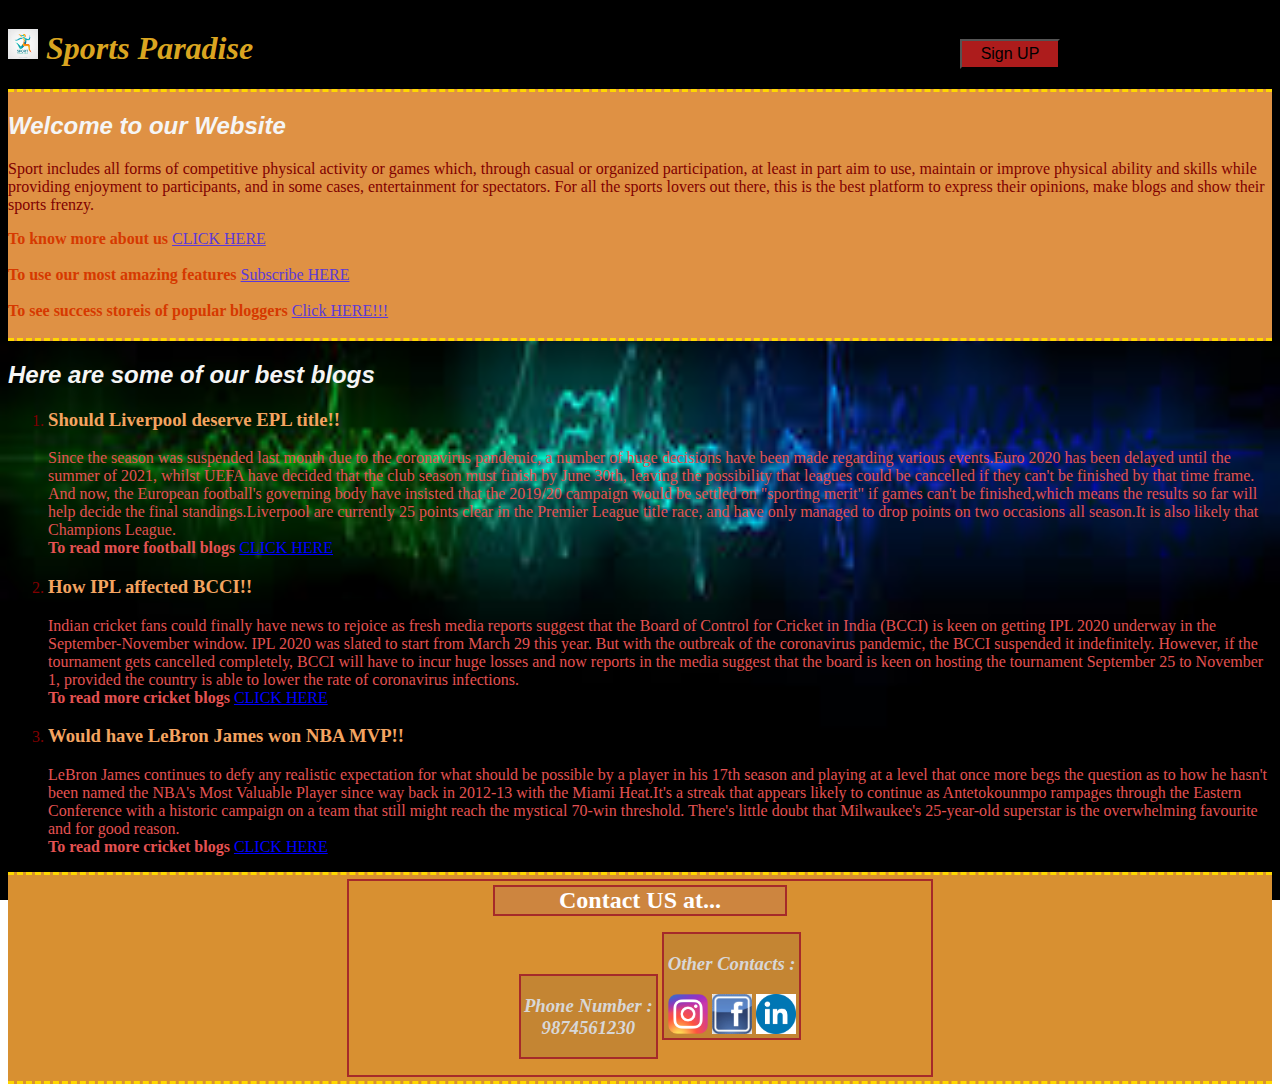
<file: index.html>
<!DOCTYPE html>
<html dir="ltr" lang="en">
    <head>
        <meta charset="UTF-8"> <!--UTF-8 IS HUMAN READABLE STANDARD-->
        <meta name="viewport" content="width=device-width, initial-scale=1.0">
        <title>Webpage</title>
        <link rel="stylesheet" type="text/css" href="./css/style.css">
    </head>
    <body>
        <div id="header">
            <h1><img src="./img/logo.jpg" width="30px"> Sports Paradise</h1>
            <a href="./signup.html" target="_blank"><input type="button" value="Sign UP"></a>
        </div>
        
        <div id="outer-div">
            <div id="intro">
                <h2>Welcome to our Website</h2>
                <p>
                    Sport includes all forms of competitive physical activity or games which, through casual or organized 
                    participation, at least in part aim to use, maintain or improve physical ability and skills
                    while providing enjoyment to participants, and in some cases, entertainment for spectators.
                    For all the sports lovers out there, this is the best platform to express their opinions, make blogs and
                    show their sports frenzy.
                    
               </p>
          </div>
   
           <div id="nav">
                <strong>To know more about us</strong> <a href="./aboutus.html" target="_blank">CLICK HERE</a><br/><br/>
                <strong>To use our most amazing features</strong> <a href = "./subscribe/subscribe.html" target="_blank">Subscribe HERE</a><br/><br/>
                <b>To see success storeis of popular bloggers</b> <a href ="./sccss_story.html" target="_blank">Click HERE!!!</a><br/>
                <br/>
           
            </div>
        </div>
        
        <div id="blogs">
            <h2>Here are some of our best blogs</h2>
        <ol>
            <li>
                <h3>Should Liverpool deserve EPL title!!</h3>
                <p>
                    Since the season was suspended last month due to the coronavirus pandemic, a number of huge decisions
                    have been made regarding various events.Euro 2020 has been delayed until the summer of 2021, whilst 
                    UEFA have decided that the club season must finish by June 30th, leaving the possibility that leagues
                    could be cancelled if they can't be finished by that time frame.
                    And now, the European football's governing body have insisted that the 2019/20 campaign would be 
                    settled on "sporting merit" if games can't be finished,which means the results so far will help decide
                    the final standings.Liverpool are currently 25 points clear in the Premier League title race, and have 
                    only managed to drop points on two occasions all season.It is also likely that Champions League.
                    <br/>
                    <strong>To read more football blogs</strong> <a href="./blogspots/football.html" target="_blank">CLICK HERE</a>
                </p>
            </li>

            <li>
                <h3>How IPL affected BCCI!!</h3>
                <p>
                    Indian cricket fans could finally have news to rejoice as fresh media reports suggest that the Board of 
                    Control for Cricket in India (BCCI) is keen on getting IPL 2020 underway in the September-November 
                    window. IPL 2020 was slated to start from March 29 this year. But with the outbreak of the coronavirus
                    pandemic, the BCCI suspended it indefinitely.
                    However, if the tournament gets cancelled completely, BCCI will have to incur huge losses and 
                    now reports in the media suggest that the board is keen on hosting the tournament September 25 to 
                    November 1, provided the country is able to lower the rate of coronavirus infections.
                    <br/>
                    <strong>To read more cricket blogs </strong> <a href="./blogspots/cricket.html" target="_blank">CLICK HERE</a>
                </p>
            </li>

            <li>
                <h3>Would have LeBron James won NBA MVP!!</h3>
                <p>
                    LeBron James continues to defy any realistic expectation for what should be possible by a player in his 
                    17th season and playing at a level that once more begs the question as to how he hasn't been named 
                    the NBA's Most Valuable Player since way back in 2012-13 with the Miami Heat.It's a streak that appears 
                    likely to continue as Antetokounmpo rampages through the Eastern Conference with a historic campaign on a team 
                    that still might reach the mystical 70-win threshold.
                    There's little doubt that Milwaukee's 25-year-old superstar is the overwhelming favourite 
                    and for good reason.
                    <br/>
                    <strong>To read more cricket blogs </strong> <a href="./blogspots/basketball.html" target="_blank">CLICK HERE</a>
                </p>
            </li>
        </ol>

        </div>
        
        <div id="contact">
            <div id="contact-details">
                <h2>Contact US at...</h2>
    
            
                <ul class="contact-method">
        
                        <li><h3>Phone Number : 9874561230</h3></li>
                        <li><h3>Other Contacts :</h3>
                            <a href="https://www.instagram.com/" target="_blank"><img src="./img/instalogo.jpg" width="40px"></a>
                            <a href="https://www.facebook.com/" target="_blank"><img src="./img/fblogo.jpg" width=40px></a>
                            <a href="https://www.linkedin.com/" target="_blank"><img src="./img/linkedin.png" width=40px></a>
                        </li>
                        
                    </div>
                    
                </ul>
            </div>
                
            
        </div>

    </body>
</html>
</file>
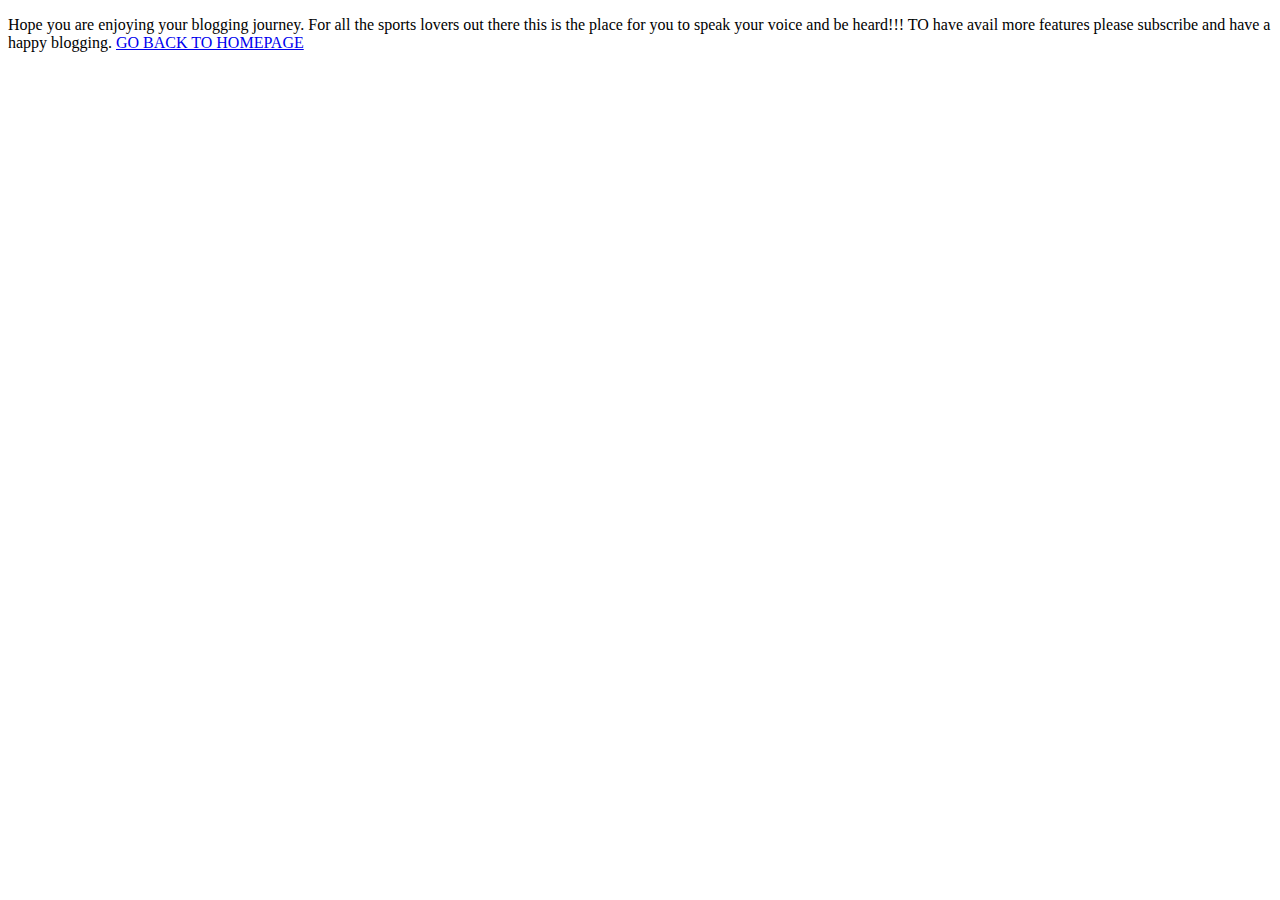
<file: aboutus.html>
<!DOCTYPE html>
<html dir="ltr" lang="en">
    <head>
        <meta charset="UTF-8"> <!--UTF-8 IS HUMAN READABLE STANDARD-->
        <meta name="viewport" content="width=device-width, initial-scale=1.0">
        <title>Webpage</title>
    </head>
    <body>
        <p>
            Hope you are enjoying your blogging journey. For all the sports lovers out there 
            this is the place for you to speak your voice and be heard!!!
            TO have avail more features please subscribe and have a happy blogging.

            <a href="./index.html" target="_blank">GO BACK TO HOMEPAGE</a>
        </p>
    </body>
</html>
</file>
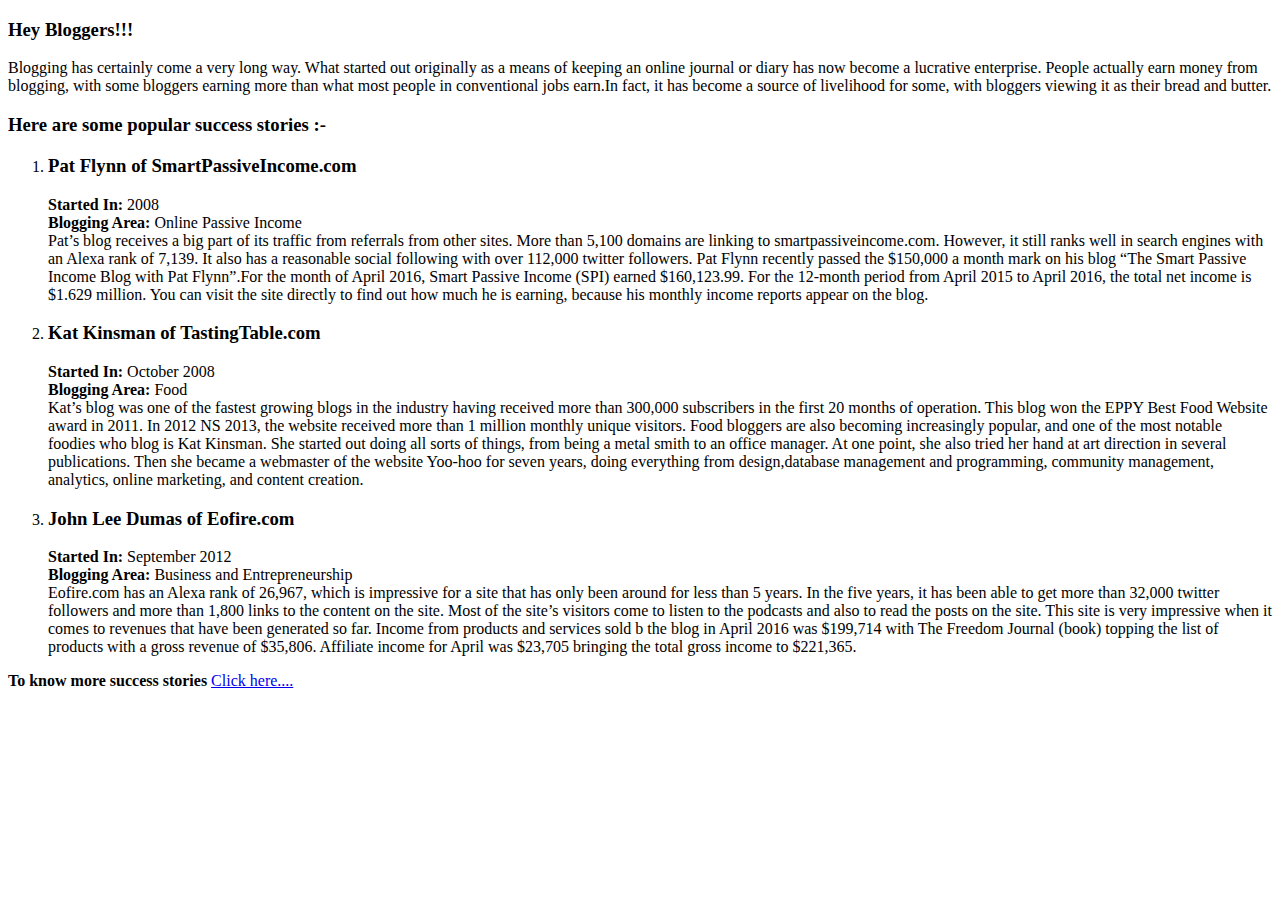
<file: sccss_story.html>
<!DOCTYPE html>
<html lang="en">
<head>
    <meta charset="UTF-8">
    <meta name="viewport" content="width=device-width, initial-scale=1.0">
    <title>Document</title>
</head>
<body>
    <h3>Hey Bloggers!!!</h3>
     Blogging has certainly come a very long way. What started out originally as a means of keeping an online journal or
     diary has now become a lucrative enterprise. People actually earn money from blogging, with some bloggers earning
     more than what most people in conventional jobs earn.In fact, it has become a source of livelihood for some, 
     with bloggers viewing it as their bread and butter.
     <h3>Here are some popular success stories :-</h3> 
     <ol>
         <li>
             <h3>Pat Flynn of SmartPassiveIncome.com</h3>
             <p>
                <b>Started In:</b> 2008<br/>
                <b>Blogging Area:</b> Online Passive Income<br/>
                Pat’s blog receives a big part of its traffic from referrals from other sites.
                More than 5,100 domains are linking to smartpassiveincome.com. However, it still ranks well
                in search engines with an Alexa rank of 7,139. It also has a reasonable social following with over
                112,000 twitter followers.
                Pat Flynn recently passed the $150,000 a month mark on his blog “The Smart Passive Income Blog with
                Pat Flynn”.For the month of April 2016, Smart Passive Income (SPI) earned $160,123.99. 
                For the 12-month period from April 2015 to April 2016, the total net income is $1.629 million.
                You can visit the site directly to find out how much he is earning, because his monthly income 
                reports appear on the blog.
               
             </p>
         </li>
         <li>
             <h3>Kat Kinsman of TastingTable.com</h3>
             <p>
                <b>Started In:</b> October 2008<br/>
                <b>Blogging Area:</b> Food<br/>
                 Kat’s blog was one of the fastest growing blogs in the industry having received more than
                 300,000 subscribers in the first 20 months of operation. This blog won the EPPY Best Food Website award in 2011. 
                 In 2012 NS 2013, the website received more than 1 million monthly unique visitors.
                 Food bloggers are also becoming increasingly popular, and one of the most notable foodies who blog is Kat Kinsman. 
                 She started out doing all sorts of things, from being a metal smith to an office manager. At one point, she also tried her 
                 hand at art direction in several publications. Then she became a webmaster of the website Yoo-hoo for seven years, doing
                 everything from design,database management and programming, community management, analytics, online marketing, 
                 and content creation.
             </p>
         </li>
         <li>
         <h3>John Lee Dumas of Eofire.com</h3>
         <p>
             <b>Started In:</b> September 2012<br/>
             <b>Blogging Area:</b> Business and Entrepreneurship<br/>
             Eofire.com has an Alexa rank of 26,967, which is impressive for a site that has only been around for less than 5 years. In the five years, it has been able to get more than 32,000 twitter followers and more than 1,800 links to the content on the site. Most of the site’s visitors come to listen to the podcasts and also to read the posts on the site.
             This site is very impressive when it comes to revenues that have been generated so far. Income from products and services sold b
             the blog in April 2016 was $199,714 with The Freedom Journal (book) topping the list of products with a gross revenue of $35,806. 
             Affiliate income for April was $23,705 bringing the total gross income to $221,365.
         </p>
        </li>

     </ol>

     <strong>To know more success stories</strong> <a href="https://www.incomediary.com/top-20-bloggers"> Click here....</a>
     
     
      
    
     
 </body>
</html>
</file>
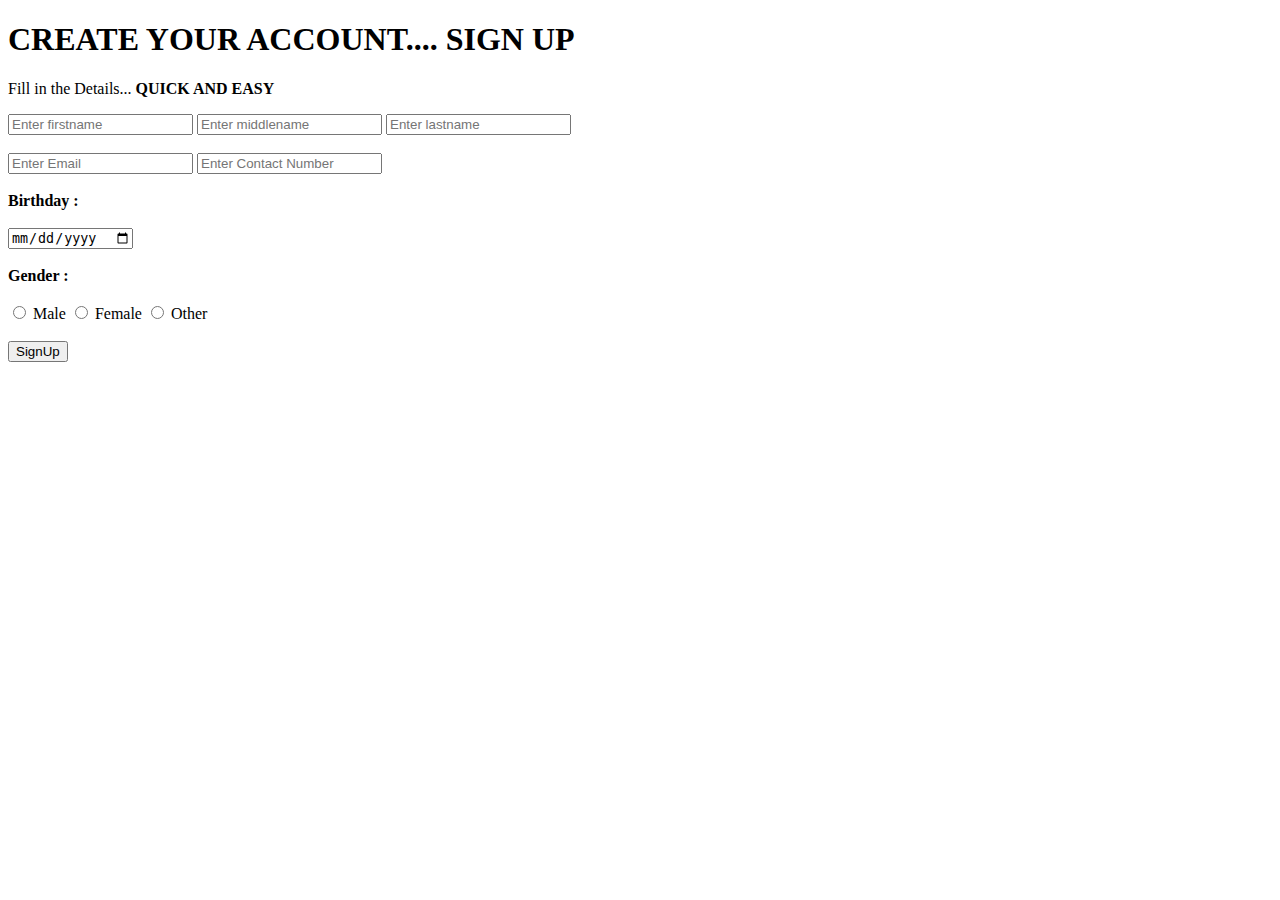
<file: signup.html>
<!DOCTYPE html>
<html lang="en">
<head>
    <meta charset="UTF-8">
    <meta name="viewport" content="width=device-width, initial-scale=1.0">
    <title>Sign-UP</title>
</head>
<body>
    <h1>CREATE YOUR ACCOUNT.... SIGN UP</h1>
    <p>Fill in the Details... <strong> QUICK AND EASY</strong></P> 
    
    <form>
        <input type="text" id="firstname" name="firstname" placeholder="Enter firstname" required>
        <input type="text" id="middlename" name="middlename" placeholder="Enter middlename">
        <input type="text" id="lastname" name="lastname" placeholder="Enter lastname" required><br/><br/>
        <input type="email" id="email" name="email" placeholder="Enter Email"required>
        <input type="number" id="number" name="number" placeholder="Enter Contact Number" required><br/><br/>
        <b><label for="birthday">Birthday :</label></b><br/><br/>
        <input type="date" id="birthday" name="birthday" required><br/><br/>
        <b><label for="gender" required>Gender :</label></b><br/><br/>
        <input type="radio" id="male" name="gender" value="male">
        <label for="male">Male</label>
        <input type="radio" id="female" name="gender" value="female">
        <label for="female">Female</label>
        <input type="radio" id="other" name="gender" value="other">
        <label for="other">Other</label><br/><br/>
        <a href="./index.html" target="_blank"><input type="submit" value="SignUp"></a>
        
    </form>
</body>
</html>
</file>
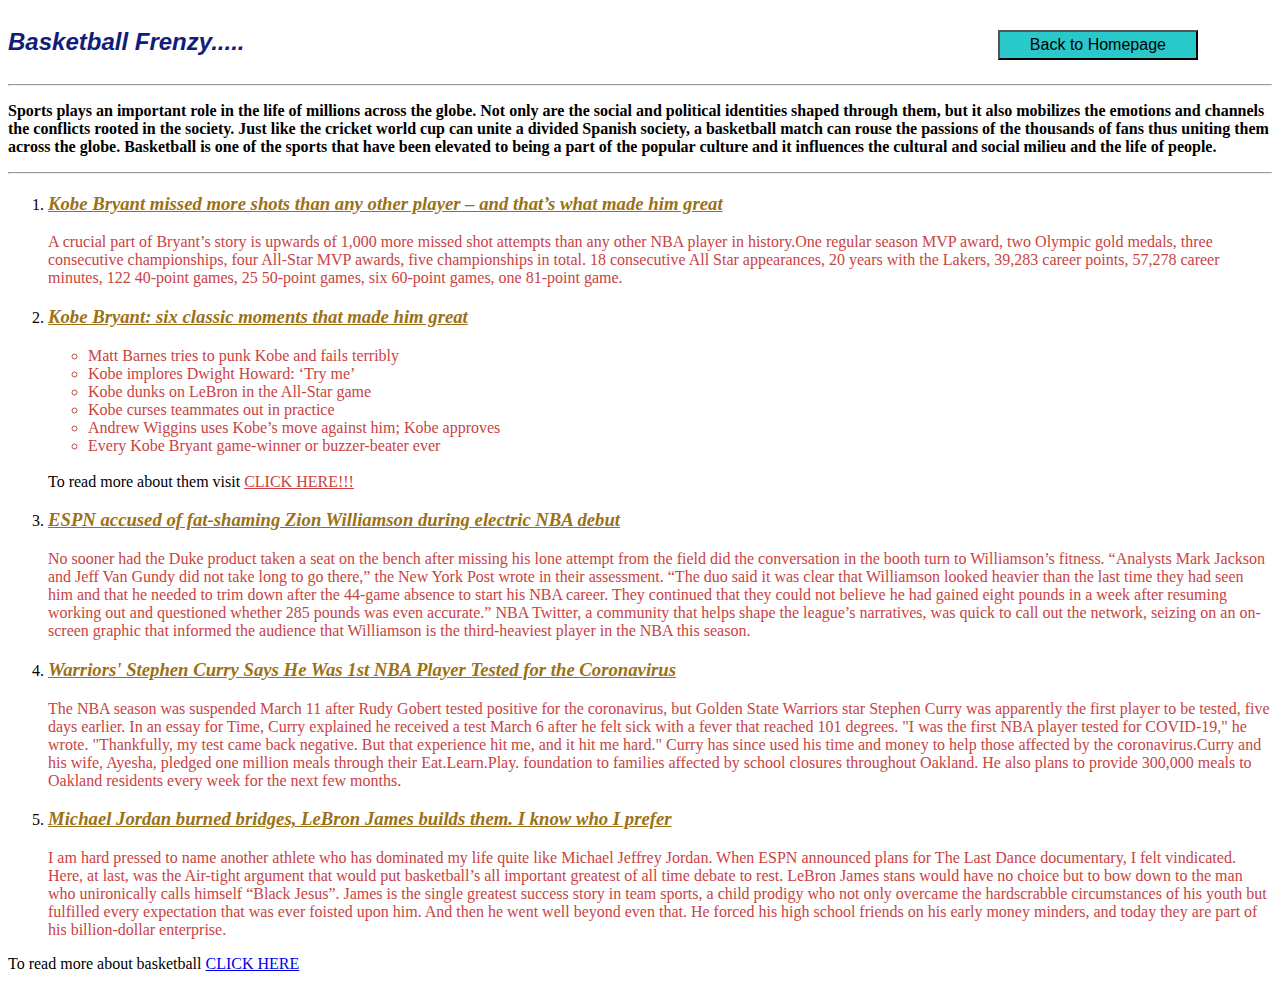
<file: blogspots/basketball.html>
<!DOCTYPE html>
<html lang="en">
<head>
    <meta charset="UTF-8">
    <meta name="viewport" content="width=device-width, initial-scale=1.0">
    <title>Blogspot3</title>
    <link rel="stylesheet" type="text/css" href="../css/blogs.css">

</head>
<body>
    <div id="head">
        <h2>Basketball Frenzy.....</h2>
        <a href="../index.html" target="_blank"><input type="button" value="Back to Homepage"></a>

    </div>
    <hr>
    <section id="start">
        <p>
            Sports plays an important role in the life of millions across the globe. Not only are the social and 
            political identities shaped through them, but it also mobilizes the emotions and channels the conflicts rooted
            in the society. Just like the cricket world cup can unite a divided Spanish society, a basketball match can 
            rouse the passions of the thousands of fans thus uniting them across the globe. 
            Basketball is one of the sports that have been elevated to being a part of the popular culture and 
            it influences the cultural and social milieu and the life of people.
        </p>
    </section>
    <hr>
    <div id="blog">
        <ol>
            <li>
                <h3>Kobe Bryant missed more shots than any other player – and that’s what made him great</h3>
                <p>
                    A crucial part of Bryant’s story is upwards of 1,000 more missed shot attempts than any other 
                    NBA player in history.One regular season MVP award, two Olympic gold medals, three consecutive
                    championships, four All-Star MVP awards, five championships in total. 18 consecutive All Star 
                    appearances, 20 years with the Lakers, 39,283 career points, 57,278 career minutes,
                    122 40-point games, 25 50-point games, six 60-point games, one 81-point game.
                </p>
            </li>
            <li>
                <h3>Kobe Bryant: six classic moments that made him great</h3>
                <ul>
                    <li>Matt Barnes tries to punk Kobe and fails terribly</li>
                    <li>Kobe implores Dwight Howard: ‘Try me’</li>
                    <li>Kobe dunks on LeBron in the All-Star game</li>
                    <li>Kobe curses teammates out in practice</li>
                    <li>Andrew Wiggins uses Kobe’s move against him; Kobe approves</li>
                    <li>Every Kobe Bryant game-winner or buzzer-beater ever</li>
                </ul><br>
                To read more about them visit <a href="https://www.theguardian.com/sport/blog/2016/apr/13/kobe-bryant-eight-special-moments-lakers-retirement"> CLICK HERE!!!</a>
            </li>
            <li>
                <h3>ESPN accused of fat-shaming Zion Williamson during electric NBA debut</h3>
                <p>
                    No sooner had the Duke product taken a seat on the bench after missing his 
                    lone attempt from the field did the conversation in the booth turn to Williamson’s fitness.
                    “Analysts Mark Jackson and Jeff Van Gundy did not take long to go there,” the New York Post wrote
                    in their assessment. “The duo said it was clear that Williamson looked heavier than the last time 
                    they had seen him and that he needed to trim down after the 44-game absence to start his NBA career.
                    They continued that they could not believe he had gained eight pounds in a week after resuming
                    working out and questioned whether 285 pounds was even accurate.”
                    NBA Twitter, a community that helps shape the league’s narratives, was quick to call out the network, 
                    seizing on an on-screen graphic that informed the audience that Williamson is the third-heaviest player
                    in the NBA this season.
                </p>
            </li>
            <li>
                <h3>Warriors' Stephen Curry Says He Was 1st NBA Player Tested for the Coronavirus</h3>
                <p>
                    The NBA season was suspended March 11 after Rudy Gobert tested positive for the coronavirus, 
                    but Golden State Warriors star Stephen Curry was apparently the first player to be tested, five days
                    earlier. In an essay for Time, Curry explained he received a test March 6 after he felt sick with a fever 
                    that reached 101 degrees.
                    "I was the first NBA player tested for COVID-19," he wrote. "Thankfully, my test came back negative. 
                    But that experience hit me, and it hit me hard."
                    Curry has since used his time and money to help those affected by the coronavirus.Curry and his wife, Ayesha,
                    pledged one million meals through their Eat.Learn.Play. foundation to families affected by school closures 
                    throughout Oakland. He also plans to provide 300,000 meals to Oakland residents every week for the next few months.

                </p>
            </li>
            <li>
                <h3>Michael Jordan burned bridges, LeBron James builds them. I know who I prefer</h3>
                <p>
                    I am hard pressed to name another athlete who has dominated my life quite like Michael Jeffrey Jordan.
                    When ESPN announced plans for The Last Dance documentary, I felt vindicated. Here, at last, was the
                    Air-tight argument that would put basketball’s all important greatest of all time debate to rest. 
                    LeBron James stans would have no choice but to bow down to the man who unironically calls himself “Black Jesus”.
                    James is the single greatest success story in team sports, a child prodigy who not only overcame the 
                    hardscrabble circumstances of his youth but fulfilled every expectation that was ever foisted upon him. 
                    And then he went well beyond even that. He forced his high school friends on his early money minders, and 
                    today they are part of his billion-dollar enterprise.
                </p>
            </li>
        </ol>

    </div>
    
    To read more about basketball <a href="https://blog.feedspot.com/basketball_blogs/" target="_blank">CLICK HERE</a><br/><br/>
    
</body>
</html>
</file>
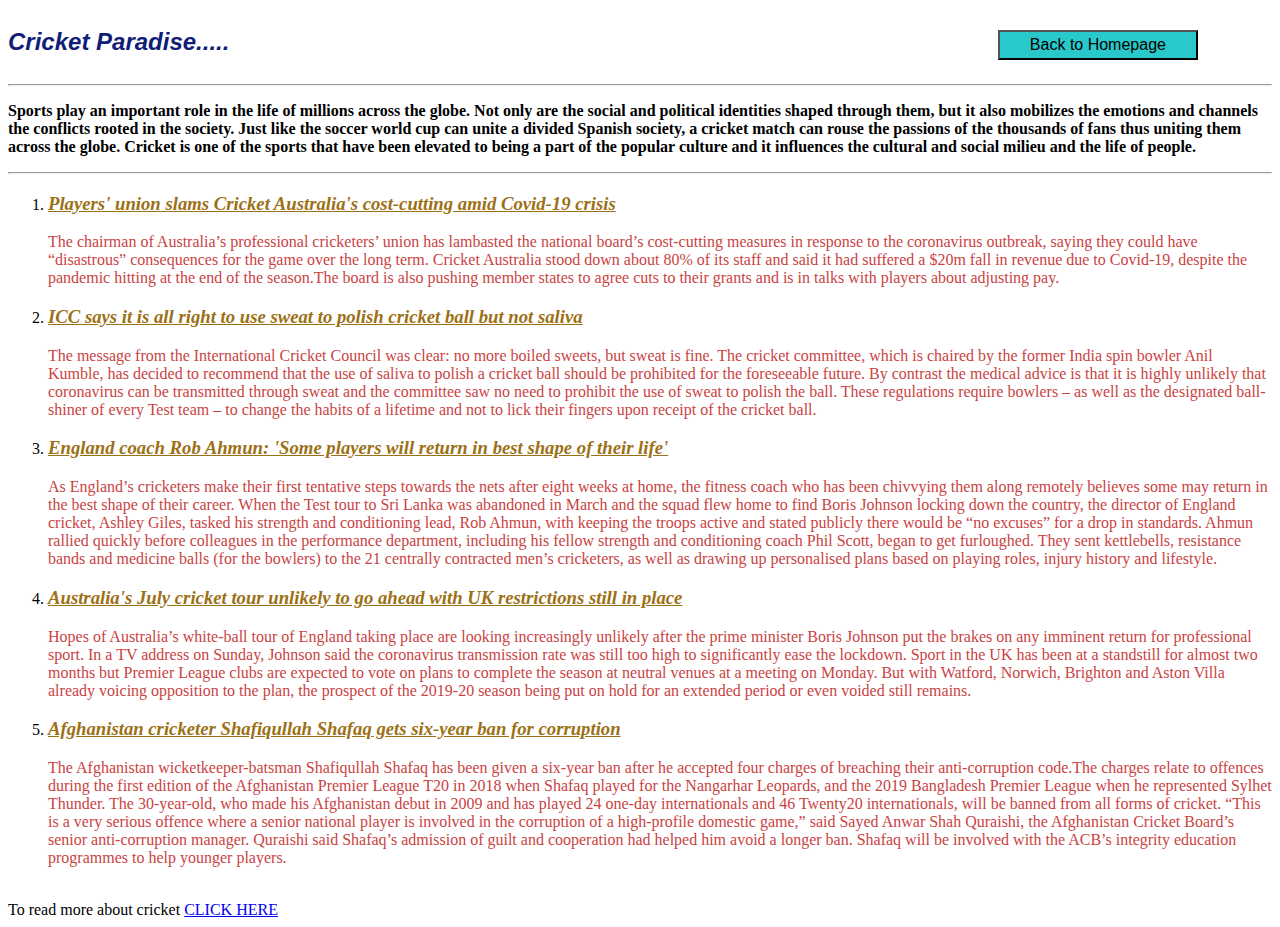
<file: blogspots/cricket.html>
<!DOCTYPE html>
<html lang="en">
<head>
    <meta charset="UTF-8">
    <meta name="viewport" content="width=device-width, initial-scale=1.0">
    <title>Blogspot2</title>
    <link rel="stylesheet" type="text/css" href="../css/blogs.css">
</head>
<body>
    <div id="head">
        <h2>Cricket Paradise.....</h2>
        <a href="../index.html" target="_blank"><input type="button" value="Back to Homepage"></a>
   </div>
   <hr>
   <section id="start">
       <p>
        Sports play an important role in the life of millions across the globe. Not only are the social and 
        political identities shaped through them, but it also mobilizes the emotions and channels the conflicts rooted
        in the society. Just like the soccer world cup can unite a divided Spanish society, a cricket match can 
        rouse the passions of the thousands of fans thus uniting them across the globe. 
        Cricket is one of the sports that have been elevated to being a part of the popular culture and 
        it influences the cultural and social milieu and the life of people.
       </p>
   </section>
   <hr>
   <div id="blog">
    <ol>
        <li>
            <h3>Players' union slams Cricket Australia's cost-cutting amid Covid-19 crisis</h3>
            <p>
                The chairman of Australia’s professional cricketers’ union has lambasted the national board’s
                cost-cutting measures in response to the coronavirus outbreak, saying they could have “disastrous”
                consequences for the game over the long term.
                Cricket Australia stood down about 80% of its staff and said it had suffered a $20m fall in revenue 
                due to Covid-19, despite the pandemic hitting at the end of the season.The board is also pushing 
                member states to agree cuts to their grants and is in talks with players about adjusting pay.
            </p>
        </li>
        <li>
            <h3>ICC says it is all right to use sweat to polish cricket ball but not saliva</h3>
            <p>
                The message from the International Cricket Council was clear: no more boiled sweets, but sweat is fine.
                The cricket committee, which is chaired by the former India spin bowler Anil Kumble, has decided to 
                recommend that the use of saliva to polish a cricket ball should be prohibited for the foreseeable future.
                By contrast the medical advice is that it is highly unlikely that coronavirus can be transmitted through
                sweat and the committee saw no need to prohibit the use of sweat to polish the ball. These regulations
                require bowlers – as well as the designated ball-shiner of every Test team – to change the habits of a 
                lifetime and not to lick their fingers upon receipt of the cricket ball.
            </p>
        </li>
        <li>
            <h3>England coach Rob Ahmun: 'Some players will return in best shape of their life'</h3>
            <p>
                As England’s cricketers make their first tentative steps towards the nets after eight weeks at home, the 
                fitness coach who has been chivvying them along remotely believes some may return in the best shape of their career.
                When the Test tour to Sri Lanka was abandoned in March and the squad flew home to find Boris Johnson locking down 
                the country, the director of England cricket, Ashley Giles, tasked his strength and conditioning lead, Rob Ahmun, 
                with keeping the troops active and stated publicly there would be “no excuses” for a drop in standards.
                Ahmun rallied quickly before colleagues in the performance department, including his fellow strength and 
                conditioning coach Phil Scott, began to get furloughed. They sent kettlebells, resistance bands and 
                medicine balls (for the bowlers) to the 21 centrally contracted men’s cricketers, as well as drawing up personalised
                plans based on playing roles, injury history and lifestyle.
            </p>
        </li>
        <li>
            <h3>Australia's July cricket tour unlikely to go ahead with UK restrictions still in place</h3>
            <p>
                Hopes of Australia’s white-ball tour of England taking place are looking increasingly unlikely after the 
                prime minister Boris Johnson put the brakes on any imminent return for professional sport. In a TV address
                on Sunday, Johnson said the coronavirus transmission rate was still too high to significantly ease the lockdown.
                Sport in the UK has been at a standstill for almost two months but Premier League clubs are expected to vote on 
                plans to complete the season at neutral venues at a meeting on Monday. But with Watford, Norwich, Brighton and
                Aston Villa already voicing opposition to the plan, the prospect of the 2019-20 season being put on hold for
                an extended period or even voided still remains.
            </p>
        </li>
        <li>
            <h3>Afghanistan cricketer Shafiqullah Shafaq gets six-year ban for corruption</h3>
            <p>
                The Afghanistan wicketkeeper-batsman Shafiqullah Shafaq has been given a six-year ban after he 
                accepted four charges of breaching their anti-corruption code.The charges relate to offences during 
                the first edition of the Afghanistan Premier League T20 in 2018 when Shafaq played for the 
                Nangarhar Leopards, and the 2019 Bangladesh Premier League when he represented Sylhet Thunder.
                The 30-year-old, who made his Afghanistan debut in 2009 and has played 24 one-day internationals 
                and 46 Twenty20 internationals, will be banned from all forms of cricket.
                “This is a very serious offence where a senior national player is involved in the corruption 
                of a high-profile domestic game,” said Sayed Anwar Shah Quraishi, the Afghanistan Cricket Board’s 
                senior anti-corruption manager.
                Quraishi said Shafaq’s admission of guilt and cooperation had helped him avoid a longer ban. 
                Shafaq will be involved with the ACB’s integrity education programmes to help younger players.
            </p>
        </li>
    </ol>
   </div>
            <br/>
    To read more about cricket <a href="https://www.theguardian.com/sport/cricket" target="_blank">CLICK HERE</a>
    
</body>
</html>
</file>
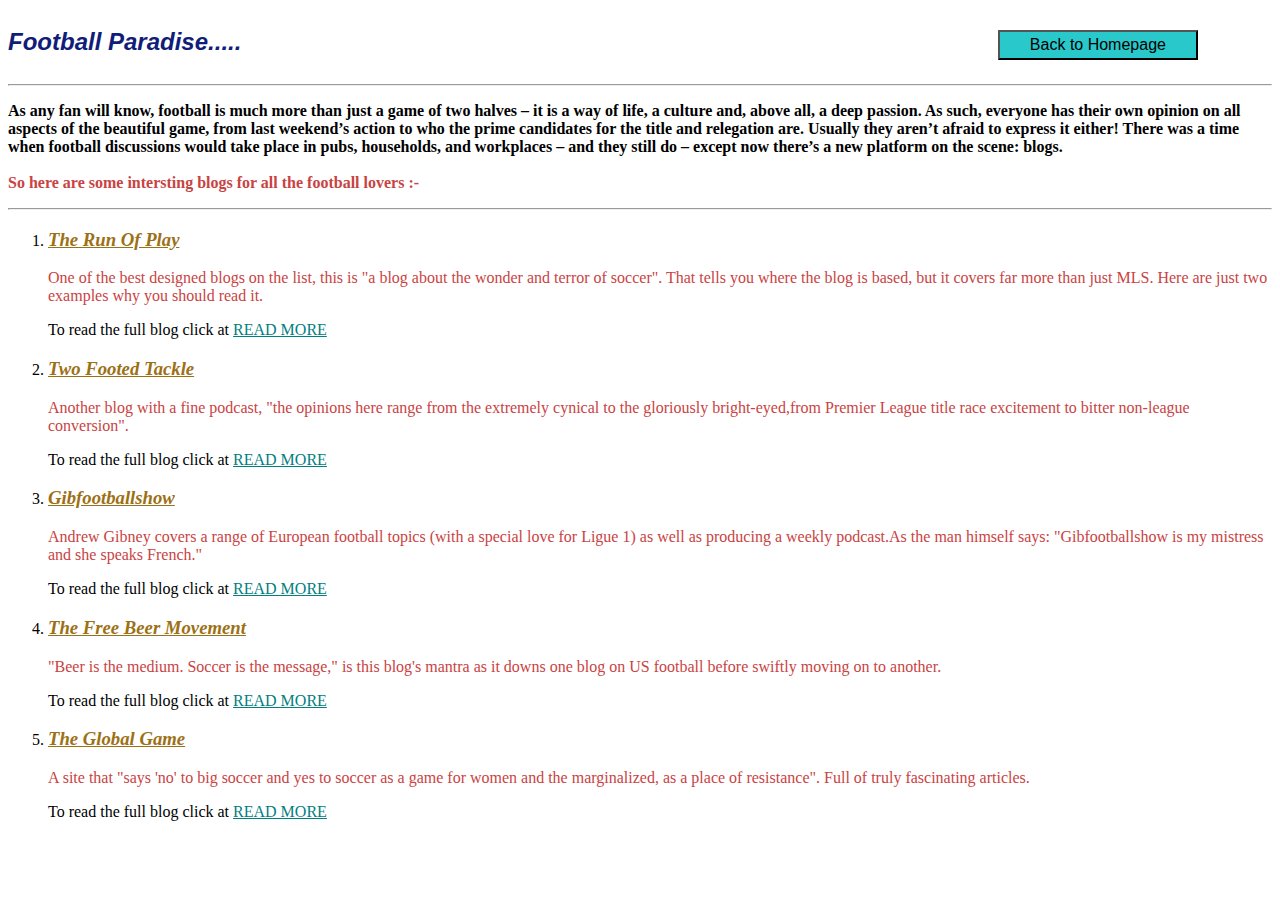
<file: blogspots/football.html>
<!DOCTYPE html>
<html lang="en">

<head>
    <meta charset="UTF-8">
    <meta name="viewport" content="width=device-width, initial-scale=1.0">
    <title>Blogspot1</title>
    <link rel="stylesheet" type="text/css" href="../css/blogs.css">
</head>

<body>
    <div id="head">
         <h2>Football Paradise.....</h2>
         <a href="../index.html" target="_blank"><input type="button" value="Back to Homepage"></a>
    </div>
    <hr>
    <section id="start">
        <p>
            As any fan will know, football is much more than just a game of two halves – it is a way of life, a culture
            and,
            above all, a deep passion. As such, everyone has their own opinion on all aspects of the beautiful game,
            from last
            weekend’s action to who the prime candidates for the title and relegation are. Usually they aren’t afraid to
            express it either! There was a time when football discussions would take place in pubs, households,
            and workplaces – and they still do – except now there’s a new platform on the scene: blogs.
            <br /><br /><strong>So here are some intersting blogs for all the football lovers :-</strong>
        </p>
    </section>
    <hr>
    
    <div id="blog">
        <ol>
            <li>
                <h3>The Run Of Play</h3>
                <p>
                    One of the best designed blogs on the list, this is "a blog about the wonder and terror of soccer". That
                    tells you where the blog is based,
                    but it covers far more than just MLS. Here are just two examples why you should read it.
                    <br /> 
                </p>
                To read the full blog click at <a href="https://twitter.com/runofplay" target="_blank">READ
                    MORE</a>
            </li>
            <li>
                <h3>Two Footed Tackle</h3>
                <p>
                    Another blog with a fine podcast, "the opinions here range from the extremely cynical to
                    the gloriously bright-eyed,from Premier League title race excitement to bitter non-league conversion".
                    <br />
                </p>
                To read the full blog click at <a href="https://twitter.com/twofootedtackle" target="_blank">READ
                    MORE</a>
            </li>
            <li>
                <h3>Gibfootballshow</h3>
                <p>
                    Andrew Gibney covers a range of European football topics (with a special love for Ligue 1) as well as
                    producing a weekly podcast.As the man himself says: "Gibfootballshow is my mistress and she speaks
                    French."
                    <br />
                </p>
                To read the full blog click at <a href="https://twitter.com/gibfootballshow" target="_blank">READ
                    MORE</a>
            </li>
            <li>
                <h3>The Free Beer Movement</h3>
                <p>
                    "Beer is the medium. Soccer is the message," is this blog's mantra as it downs one blog
                    on US football before swiftly moving on to another.
                    <br/>
                </p>
                To read the full blog click at <a href="https://twitter.com/freebeermovemnt" target="_blank">READ
                    MORE</a>
    
            </li>
            <li>
                <h3>The Global Game</h3>
                <p>
                    A site that "says 'no' to big soccer and yes to soccer as a game for women and the marginalized, as a
                    place of resistance".
                    Full of truly fascinating articles.
                    <br/>
                </p>
                To read the full blog click at <a href="https://twitter.com/TheGlobalGame" target="_blank">READ
                    MORE</a>
             </li>
        </ol>
    </div>
    
    
</body>

</html>
</file>
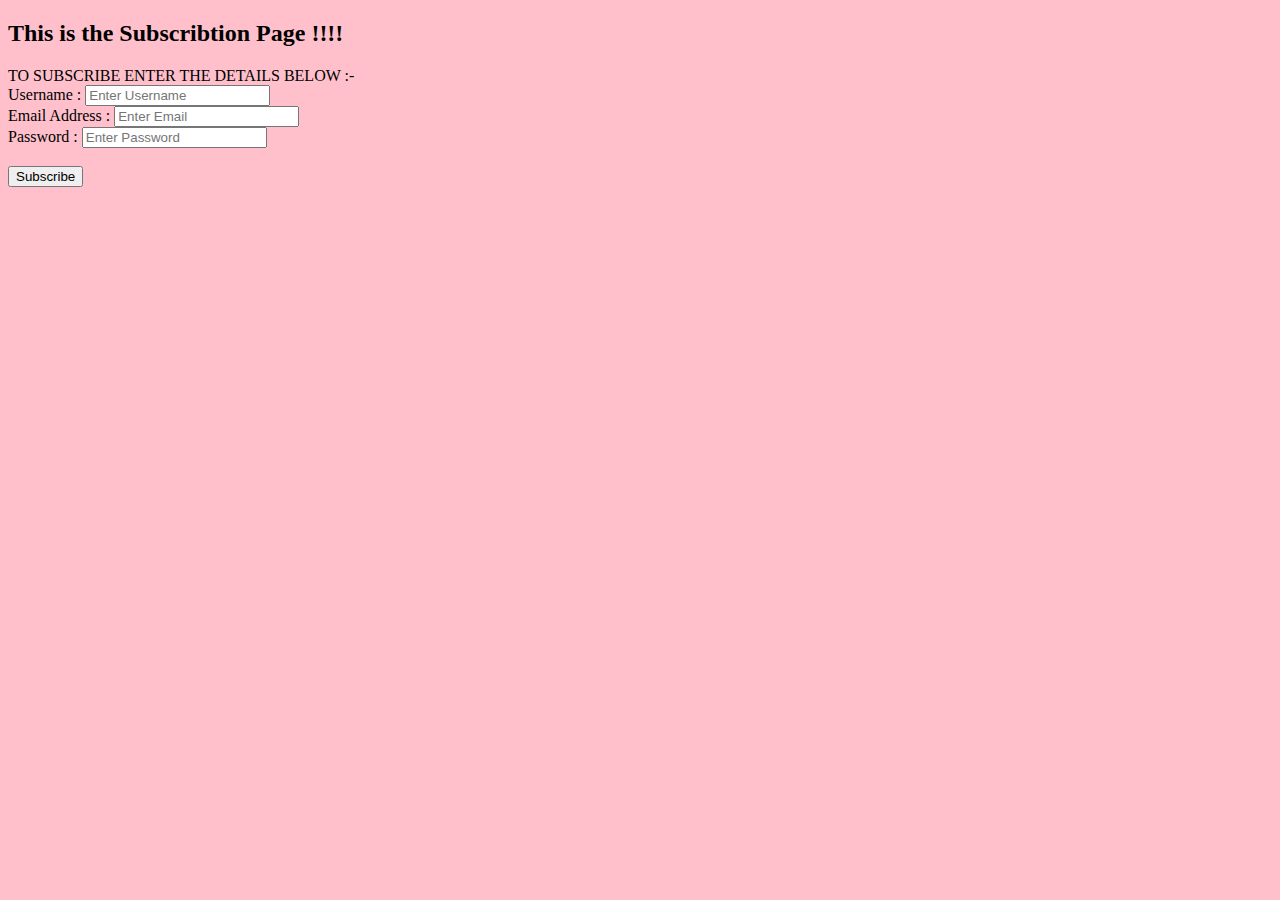
<file: subscribe/subscribe.html>
<!DOCTYPE html>
<html dir="ltr" lang="en">
    <head>
        <meta charset="UTF-8"> <!--UTF-8 IS HUMAN READABLE STANDARD-->
        <meta name="viewport" content="width=device-width, initial-scale=1.0">
        <title>Webpage</title>
    </head>
    <body bgcolor="pink">
        <h2>This is the Subscribtion Page !!!!</h2>
        TO SUBSCRIBE ENTER THE DETAILS BELOW :-
        <form>
        <label for="username">Username :</label>
        <input type="text" id="username" name="username" placeholder="Enter Username" required><br/>
        <label for="email">Email Address :</label>
        <input type="email" id="email" name="email" placeholder="Enter Email" required><br/>
        <label for="password">Password :</label>
        <input type="password" name="password" placeholder="Enter Password" required><br/><br/>
        <a href="./index.html" target="_blank"><input type="submit" value="Subscribe"></a>
      </form>

    </body>
</html>
</file>
<file: css/style.css>
body{
    background-image: url(../img/wvebckgrnd.jpg);
    background-repeat: no-repeat;
    background-size: 100% 100%;
    background-attachment: fixed;
    color:maroon;
}

h1{
    color: goldenrod;
    font-style: italic;
    font-weight: bolder;
}

#intro h2{
    color: whitesmoke;
    font-family: Arial, Helvetica, sans-serif;
    font-style: oblique;
    text-decoration: solid;
}

#intro p{
    color: maroon;
    font-style: initial;
}

#nav strong,b{
    color:rgb(214, 57, 0);
    font-family: serif;

}

#nav a{
    color:rgb(91, 57, 214) !important;
}

a{
    color: blue;
}

a:hover{
    color: aliceblue;
}

a:active{
    color: magenta;
}


#blogs h2{
    color:whitesmoke;
    font-family: Arial, Helvetica, sans-serif;
    font-style: oblique ;
}

#blogs h3{
    color:sandybrown;
    font-style: initial;
}
#blogs p{
    color: rgb(228, 82, 82);
}

#contact{
    border-top: 3px dashed gold;
    border-bottom: 3px dashed gold;
    text-align: center;
    width: 100%;
    display: inline-block;
    background-color: rgb(216, 144, 49);
}

#contact h2{
    color:white;
    text-decoration: solid;
    font-weight: bold;
    font-family: Cambria, Cochin, Georgia, Times, 'Times New Roman', serif;
    border: 2px solid brown;
    width: 50%;
    margin: auto;
    margin-top: 4px;
    background-color: peru;
    text-align: center;
}

#contact-details{
    border: 2px solid brown;
    width: 46%;
    margin: auto;
    margin-top: 4px;
    margin-bottom: 4px;
    text-align: center;
}

#contact-method{    
    display: inline-block;
    text-align: center;
    padding: 10px 10px;
    margin-top: 25px;

    white-space: nowrap;
}
#contact li {
    color: rgb(216, 215, 215);
    font-style: italic;
    display: inline-block;
    border: 2px solid brown;
    width: 25%;
    background-color:rgb(196, 133, 51);

}


#header h1{
    display: inline-block;
    width: 75%;
}


#header input[type="button"]{
    display: inline-block;
    width: 100px;
    height: 30px;
    text-align: center;
    padding:2px 2px 2px 2px;
    font-size: medium;
    background-color: rgb(173, 28, 28);
    cursor: pointer;
   
}

#outer-div{
    text-align: initial;
    width: 100%;
    border-top: 3px dashed gold;
    border-bottom: 3px dashed gold;
    background-color: rgb(223, 145, 68);
     
}
</file>
<file: css/blogs.css>
#head h2{
    color: #101D79;
    font-style: italic;
    font-weight: bolder;
    font-family: 'Lucida Sans', 'Lucida Sans Regular', 'Lucida Grande', 'Lucida Sans Unicode', Geneva, Verdana, sans-serif;
    display: inline-block;
    width: 78%;
}

#head input[type="button"]{
    display: inline-block;
    width: 200px;
    height: 30px;
    text-align: center;
    padding:2px 2px 2px 2px;
    font-size: medium;
    background-color:#29C9CB;
   
}

#start p{
    color: black;
    font-weight: bold;
    font-size: 16px;
}

#start strong{
    color: rgb(201, 67, 67);
    font-weight: bolder;

}

#blog h3{
    color: #9C7116 !important;
    font-style: oblique;
    font-family: Cambria, Cochin, Georgia, Times, 'Times New Roman', serif;
    text-decoration: underline ;
}
#blog ol li :nth-child(even){
    color: rgb(201, 67, 67);
}

#blog a{
    color: teal;
}
</file>
